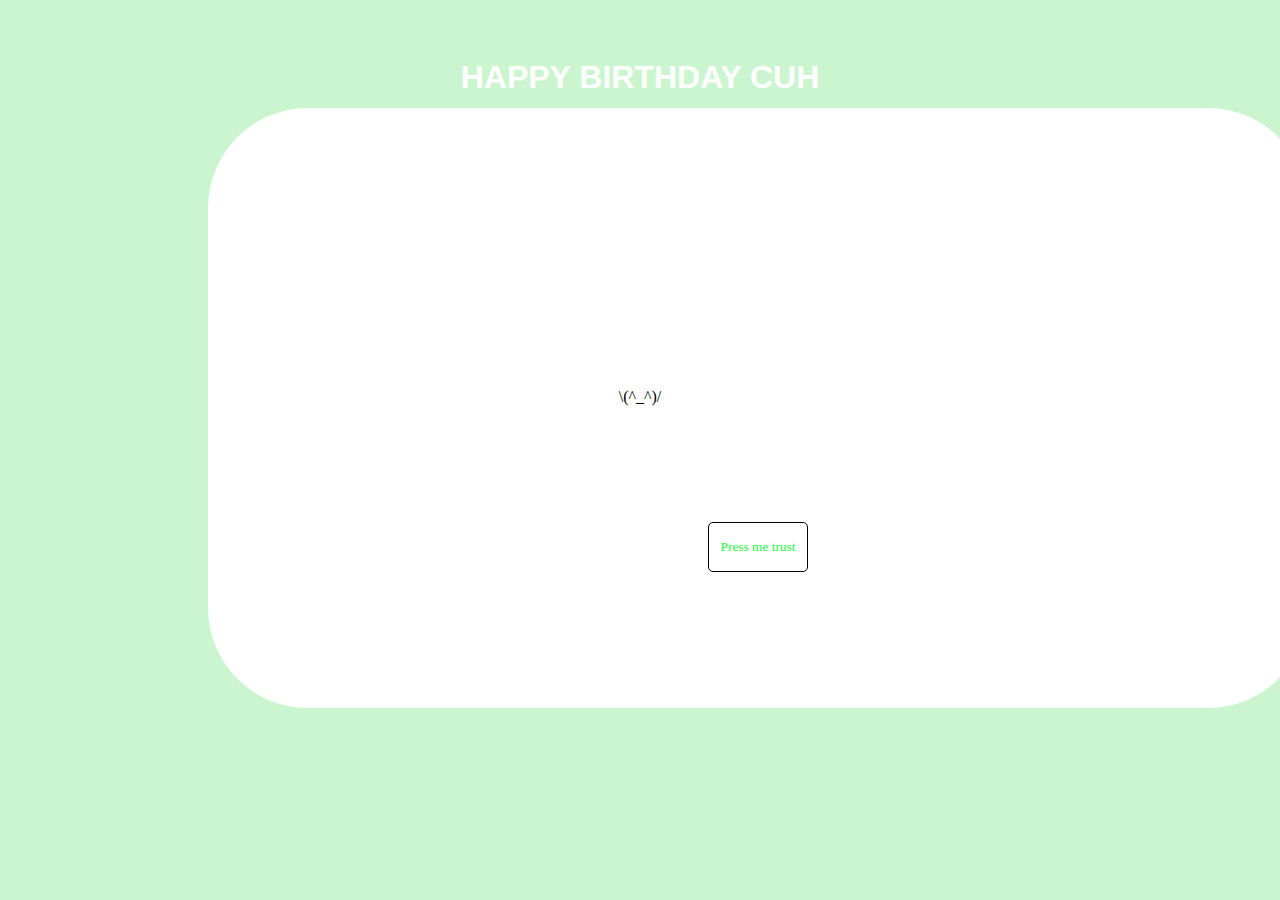
<file: index.html>
<!DOCTYPE html>
<html>
 <head>
  <title> HAPPY BIRTHDAY GEEE </title> 
  <link
       rel="stylesheet"
	   href="happybirthday.css">
 </head>
 <body>
 
      <div class="whitee">
	  </div>
	  
	  <h1>HAPPY BIRTHDAY CUH</h1>
	  
	  <p id="skibidi">\(^_^)/</p>
	  <button id="trust">Press me trust</button>
 
  <script src="happybirthday.js"> </script>
 </body>
 </html>
</file>
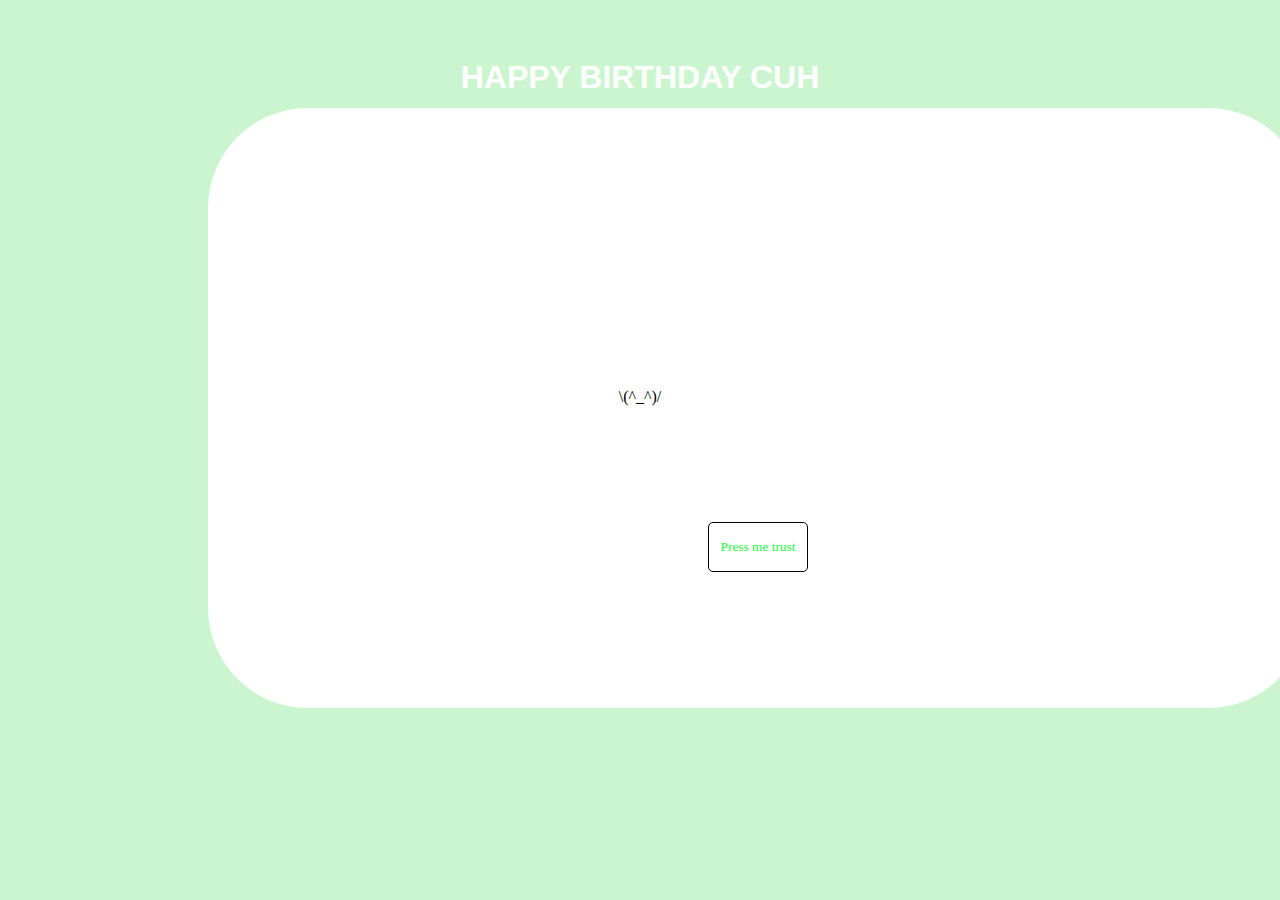
<file: happybirthdsy.html>
<!DOCTYPE html>
<html>
 <head>
  <title> HAPPY BIRTHDAY GEEE </title> 
  <link
       rel="stylesheet"
	   href="happybirthday.css">
 </head>
 <body>
 
      <div class="whitee">
	  </div>
	  
	  <h1>HAPPY BIRTHDAY CUH</h1>
	  
	  <p id="skibidi">\(^_^)/</p>
	  <button id="trust">Press me trust</button>
 
  <script src="happybirthday.js"> </script>
 </body>
 </html>
</file>
<file: happybirthday.css>
body{
	background-color: #CAF5CF;
}

.whitee{
	background-color: white;
	height: 600px;
	width: 1100px;
	position: relative;
	top: 100px;
	left: 200px;
	bottom: 100px;
	border-radius: 100px;
}

h1{
	color: white;
	position: relative;
	bottom: 570px;
	text-align:center;
	font-family: helvetica;
}

#skibidi{
	font-family: Comic Sans MS;
	position: relative;
	bottom: 300px;
	text-align: center;
}

#trust{
	font-family: Comic San MS;
	font-size: 50 px;
	background-color: white;
	color: #19FA42;
	border-radius: 5px;
	border: solid 1px black;
	position: relative;
	bottom: 200px;
	left: 700px;
	height: 50px;
	width: 100px;
	}
</file>
